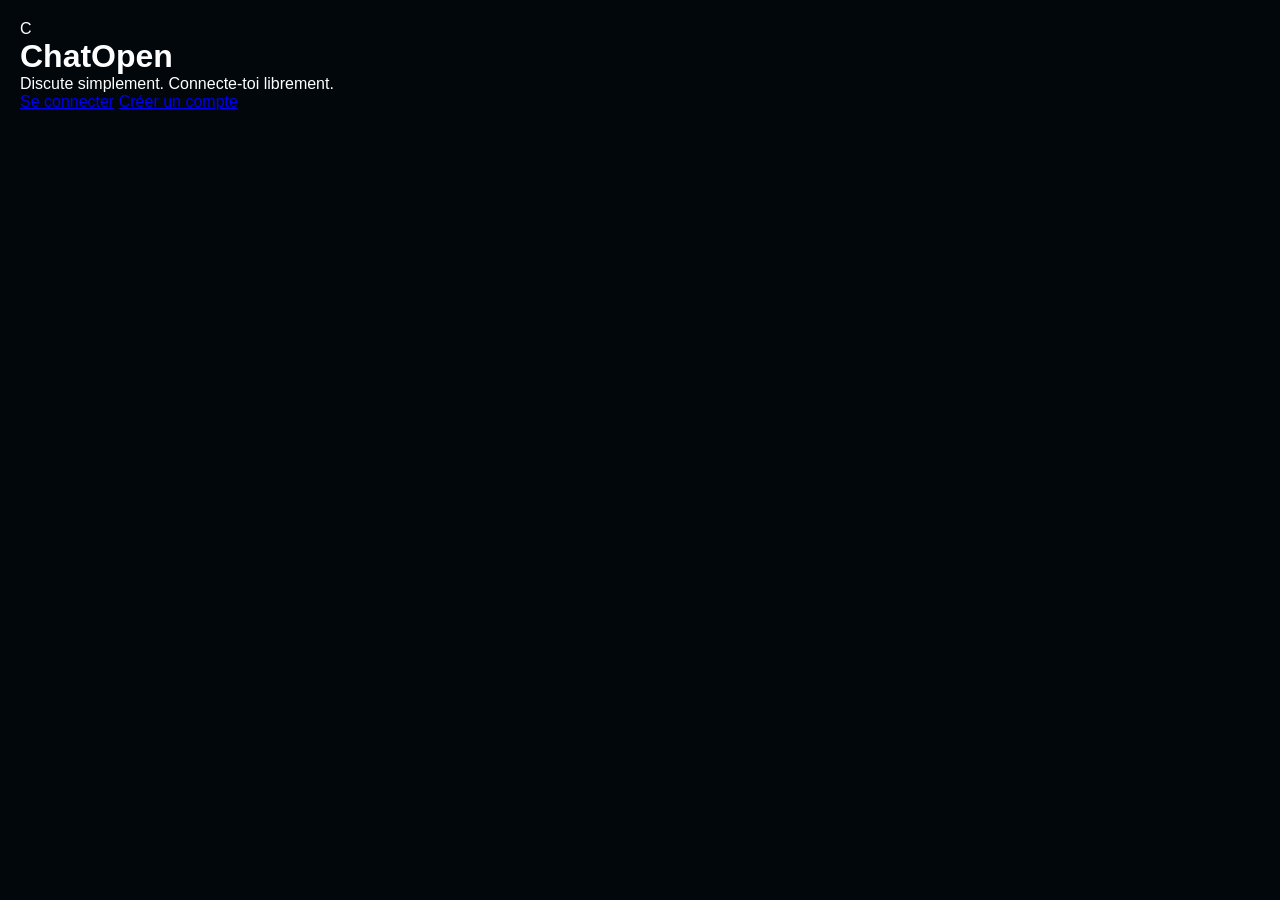
<file: index.html>
<!DOCTYPE html>
<html lang="fr">
<head>
  <meta charset="UTF-8">
  <meta name="viewport" content="width=device-width, initial-scale=1.0">
  <title>ChatOpen</title>
  <link rel="stylesheet" href="css/style.css">
</head>

<body>
  <main class="welcome">
    <div class="logo">C</div>

    <h1>ChatOpen</h1>
    <p>Discute simplement. Connecte-toi librement.</p>

    <a href="login.html" class="btn">Se connecter</a>
    <a href="register.html" class="btn btn-light">Créer un compte</a>
  </main>
</body>
</html>
</file>
<file: css/style.css>
/* =========================================
CHATOPEN — MESSAGERIE
========================================= */

:root {
--bg: #071018;
--surface: #0d1822;
--surface-2: #111f2b;

--primary: #00bdf2;
--primary-dark: #078ac7;

--text: #ffffff;
--muted: #8293a3;

--border: rgba(255, 255, 255, 0.07);

--danger: #ff5263;
}

* {
  margin: 0;
  padding: 0;
  box-sizing: border-box;
  
  font-family:
  Inter,
  -apple-system,
  BlinkMacSystemFont,
  "Segoe UI",
  Roboto,
  Arial,
  sans-serif;
  }

html,
body {
width: 100%;
height: 100%;
}

body {
background: #02070c;
color: var(--text);

overflow: hidden;
}

/* =========================================
APPLICATION
========================================= */

.chatopen-app {
position: relative;

width: 100%;
max-width: 480px;
height: 100dvh;

margin: auto;

display: flex;
flex-direction: column;

background: var(--bg);

overflow: hidden;
}

/* =========================================
HEADER
========================================= */

.topbar {
height: 72px;

padding: 0 17px;

display: flex;
align-items: center;
justify-content: space-between;

background: var(--surface);

border-bottom: 1px solid var(--border);
}

.profile-area {
display: flex;
align-items: center;

gap: 11px;
}

.avatar {
width: 45px;
height: 45px;

border-radius: 50%;

display: flex;
align-items: center;
justify-content: center;

background:
linear-gradient(
135deg,
var(--primary),
#6d4cff
);

font-size: 17px;
font-weight: 700;

color: white;
}

.user-info h2 {
font-size: 18px;
font-weight: 700;
}

.user-info span {
display: block;

margin-top: 2px;

color: #41d99b;

font-size: 11px;
}

.top-actions {
display: flex;
align-items: center;

gap: 4px;
}

.icon-btn {
width: 42px;
height: 42px;

border: 0;

border-radius: 50%;

background: transparent;

color: white;

font-size: 19px;

cursor: pointer;
}

.icon-btn:active {
background: rgba(255, 255, 255, 0.08);
}

/* =========================================
RECHERCHE
========================================= */

.search-box {
display: none;

padding: 10px 15px;

background: var(--surface);
}

.search-box.active {
display: block;
}

.search-box input {
width: 100%;

height: 44px;

padding: 0 16px;

border: 1px solid var(--border);

border-radius: 13px;

outline: none;

background: var(--surface-2);

color: white;

font-size: 14px;
}

.search-box input::placeholder {
color: var(--muted);
}

/* =========================================
LISTE DES DISCUSSIONS
========================================= */

.conversation-list {
flex: 1;

overflow-y: auto;

padding-bottom: 82px;
}

.conversation-list::-webkit-scrollbar {
width: 3px;
}

.conversation-list::-webkit-scrollbar-thumb {
background: #263746;
}

/* =========================================
CONVERSATION
========================================= */

.conversation {
width: 100%;

min-height: 76px;

padding: 12px 16px;

display: flex;
align-items: center;

gap: 13px;

border-bottom: 1px solid var(--border);

cursor: pointer;

transition: background 0.15s ease;
}

.conversation:hover {
background: rgba(255, 255, 255, 0.035);
}

.conversation-avatar {
width: 53px;
height: 53px;

flex-shrink: 0;

border-radius: 50%;

display: flex;
align-items: center;
justify-content: center;

background:
linear-gradient(
135deg,
#178bd1,
#7251e9
);

font-weight: 700;
}

.conversation-content {
flex: 1;

min-width: 0;
}

.conversation-top {
display: flex;
justify-content: space-between;

gap: 10px;
}

.conversation-name {
font-size: 15px;
font-weight: 650;
}

.conversation-time {
color: var(--muted);

font-size: 10px;
}

.last-message {
margin-top: 5px;

color: var(--muted);

font-size: 13px;

white-space: nowrap;

overflow: hidden;

text-overflow: ellipsis;
}

.unread {
min-width: 19px;
height: 19px;

padding: 0 5px;

border-radius: 50%;

display: flex;
align-items: center;
justify-content: center;

background: var(--primary);

color: #001018;

font-size: 10px;
font-weight: 800;
}

/* =========================================
ÉTAT VIDE
========================================= */

.empty-state {
height: 100%;

min-height: 400px;

padding: 30px;

display: flex;
flex-direction: column;

align-items: center;
justify-content: center;

text-align: center;
}

.empty-icon {
width: 70px;
height: 70px;

margin-bottom: 18px;

border-radius: 22px;

display: flex;
align-items: center;
justify-content: center;

background: var(--surface-2);

font-size: 29px;
}

.empty-state h3 {
font-size: 18px;
}

.empty-state p {
max-width: 280px;

margin-top: 8px;

color: var(--muted);

font-size: 13px;

line-height: 1.5;
}

.new-chat-btn {
margin-top: 20px;

padding: 12px 20px;

border: 0;

border-radius: 12px;

background: var(--primary);

color: #001018;

font-weight: 700;

cursor: pointer;
}

/* =========================================
BOUTON +
========================================= */

.floating-btn {
position: absolute;

right: 18px;
bottom: 76px;

width: 54px;
height: 54px;

border: 0;

border-radius: 17px;

background:
linear-gradient(
135deg,
var(--primary),
var(--primary-dark)
);

color: white;

font-size: 30px;
font-weight: 300;

box-shadow:
0 8px 25px rgba(0, 189, 242, 0.22);

cursor: pointer;

z-index: 5;
}

/* =========================================
NAVIGATION
========================================= */

.bottom-nav {
position: absolute;

left: 0;
right: 0;
bottom: 0;

height: 66px;

display: flex;

background: rgba(13, 24, 34, 0.97);

border-top: 1px solid var(--border);

z-index: 4;
}

.nav-item {
flex: 1;

border: 0;

background: transparent;

color: var(--muted);

display: flex;
flex-direction: column;

align-items: center;
justify-content: center;

gap: 3px;

font-size: 10px;

cursor: pointer;
}

.nav-icon {
font-size: 19px;
}

.nav-item.active {
color: var(--primary);
}

/* =========================================
MENU
========================================= */

.menu-overlay {
position: fixed;

inset: 0;

display: none;

background: rgba(0, 0, 0, 0.55);

z-index: 20;
}

.menu-overlay.active {
display: block;
}

.side-menu {
position: absolute;

top: 0;
right: 0;

width: min(330px, 88%);

height: 100%;

padding: 25px 18px;

background: #0b151f;

box-shadow:
-15px 0 40px rgba(0, 0, 0, 0.35);
}

.side-menu h2 {
margin: 30px 10px;

font-size: 23px;
}

.side-menu button {
width: 100%;

padding: 15px;

margin-bottom: 5px;

border: 0;

border-radius: 11px;

background: transparent;

color: white;

text-align: left;

font-size: 14px;

cursor: pointer;
}

.side-menu button:hover {
background: rgba(255, 255, 255, 0.05);
}

.close-menu {
width: auto !important;

font-size: 27px !important;

color: var(--muted) !important;
}

/* =========================================
GRAND ÉCRAN
========================================= */

@media (min-width: 700px) {

body {
padding: 20px;
}

.chatopen-app {
height: min(900px, 100vh);

border-radius: 25px;

box-shadow:
  0 25px 70px rgba(0, 0, 0, 0.55);

border: 1px solid var(--border);

}
}
</file>
